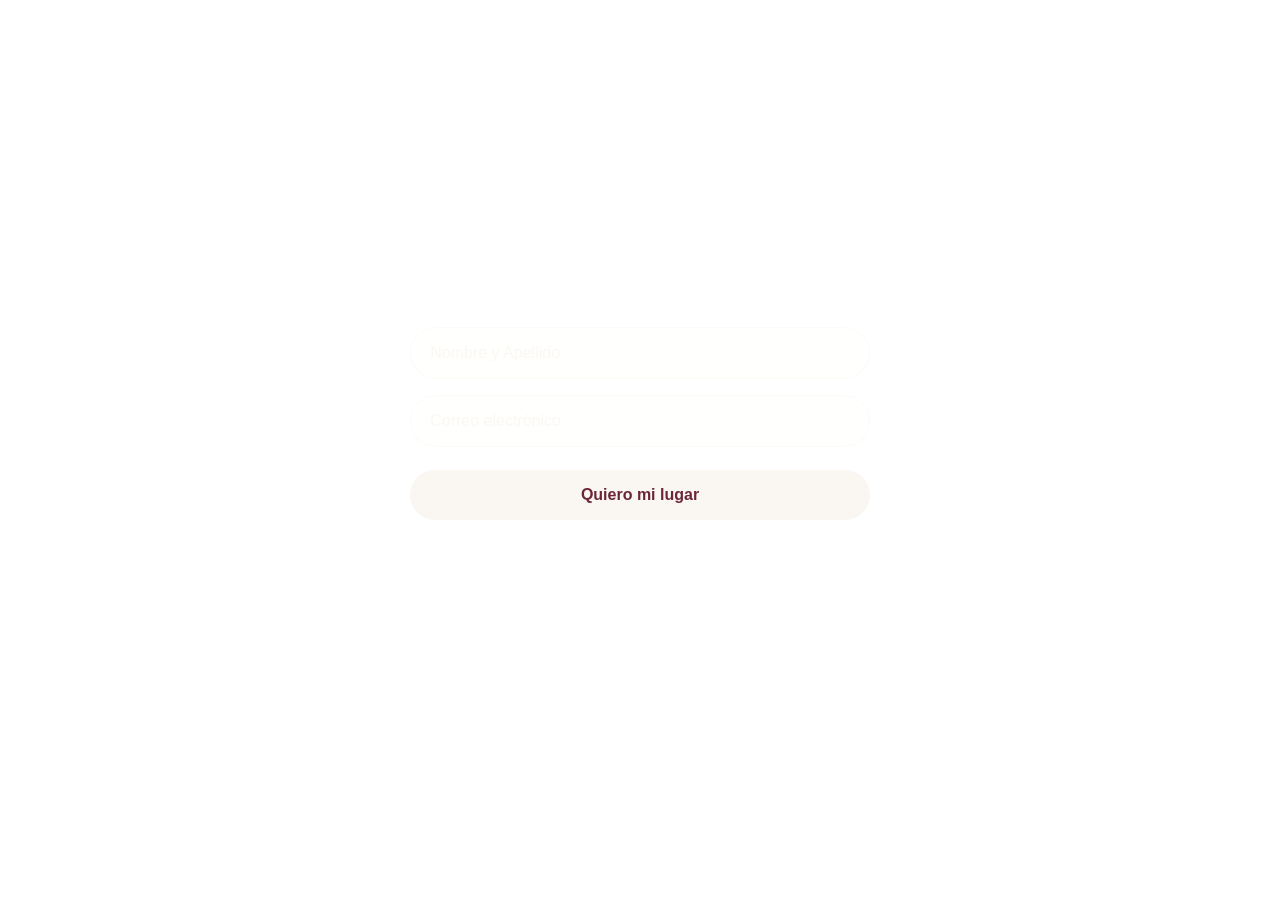
<file: index.html>
<!DOCTYPE html>
<html lang="es">
<head>
    <meta charset="UTF-8">
    <meta name="viewport" content="width=device-width, initial-scale=1.0">
    <title>Lista de Espera - Vane Zapata</title>
    <style>
      :root {
        --wine: #6B2737;
        --cream: #FAF6F1;
        --blush: #E8D3C7;
        --f-body: sans-serif;
      }
      body {
        margin: 0;
        padding: 20px;
        font-family: var(--f-body);
        background: transparent;
        color: var(--cream);
        display: flex;
        justify-content: center;
        align-items: center;
        min-height: 100vh;
        box-sizing: border-box;
      }
      .waitlist-form { 
        width: 100%;
        max-width: 460px; 
        display: flex; 
        flex-direction: column; 
        gap: 1rem; 
      }
      .waitlist-form input {
        width: 100%; 
        padding: 1rem 1.2rem; 
        border-radius: 999px;
        border: 1px solid rgba(250,246,241,.4); 
        background: rgba(250,246,241,.08);
        color: var(--cream); 
        font-family: var(--f-body); 
        font-size: 1rem;
        box-sizing: border-box;
      }
      .waitlist-form input::placeholder {
        color: rgba(250, 246, 241, 0.88);
        opacity: 1;
      }
      .waitlist-form input:focus {
        outline: none;
        border-color: var(--blush);
        background: rgba(250,246,241,.12);
      }
      .waitlist-form button { 
        margin-top: .4rem; 
        padding: 1rem 1.2rem;
        border-radius: 999px;
        border: none;
        background: var(--cream); 
        color: var(--wine); 
        font-weight: 700; 
        font-size: 1rem;
        cursor: pointer;
        transition: background 0.3s ease;
      }
      .waitlist-form button:hover { 
        background: var(--blush); 
        color: var(--wine); 
      }
      .waitlist-form__status { 
        font-size: .9rem; 
        min-height: 1.2em; 
        text-align: center;
        color: var(--cream);
        margin-top: 5px;
      }
    </style>
</head>
<body>
    <form class="waitlist-form" id="waitlistForm">
      <input type="text" id="nombre" name="nombre" placeholder="Nombre y Apellido" required autocomplete="name">
      <input type="email" id="email" name="email" placeholder="Correo electrónico" required autocomplete="email">
      <button type="submit" class="btn">Quiero mi lugar</button>
      <p class="waitlist-form__status" id="formStatus" role="status"></p>
    </form>

    <script>
       const WAITLIST_ENDPOINT = 'https://script.google.com/macros/s/AKfycbzyPYZQRZcKK4a8vad2cEmGpPKkN3Y_ABkixYvvAaQnbqDUQRhxOhfCXY7qKw8BjBtn/exec';
       const form = document.getElementById('waitlistForm');
       const status = document.getElementById('formStatus');
       
       if (form) {
         form.addEventListener('submit', async (e) => {
           e.preventDefault();
           const data = new FormData(form);
           
           const payload = {
             nombre: data.get('nombre'),
             email: data.get('email'),
             fecha: new Date().toISOString()
           };
       
           if (status) status.textContent = 'Enviando…';
       
           try {
             const params = new URLSearchParams();
             params.append('nombre', payload.nombre || '');
             params.append('email', payload.email || '');
             params.append('fecha', payload.fecha);
       
             await fetch(WAITLIST_ENDPOINT, {
               method: 'POST',
               mode: 'no-cors',
               headers: { 'Content-Type': 'application/x-www-form-urlencoded' },
               body: params.toString()
             });
       
             form.reset();
             if (status) status.textContent = '¡Gracias por registrarte! Muy pronto recibirás noticias. ✨';
           } catch(err) {
             if (status) status.textContent = 'Hubo un problema. Intenta de nuevo o escríbeme a vane.zapata.ec@gmail.com';
           }
         });
       }
    </script>
</body>
</html>
</file>
